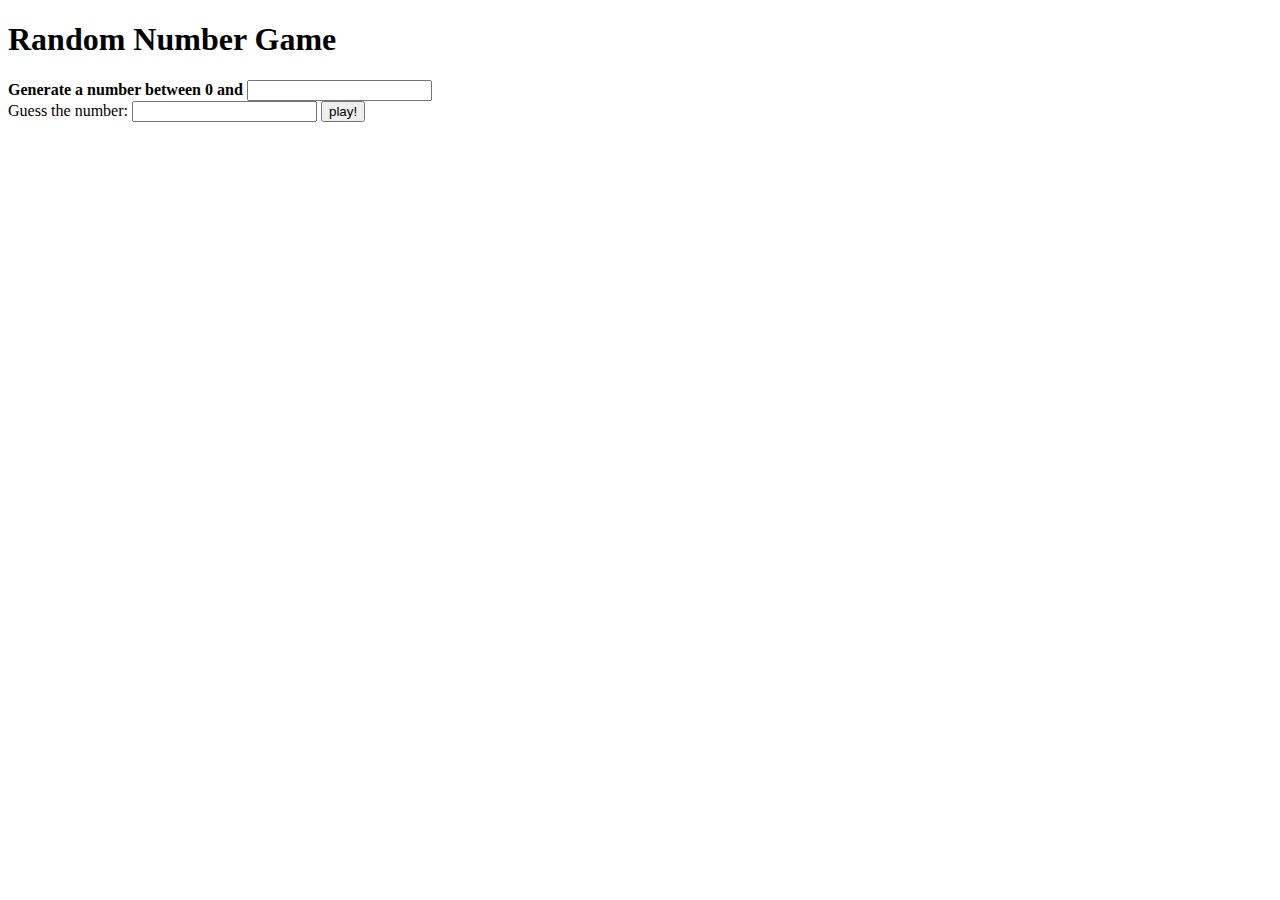
<file: index.html>
<!DOCTYPE html>
<html lang="en">
  <head>
    <meta charset="UTF-8" />
    <meta http-equiv="X-UA-Compatible" content="IE=edge" />
    <meta name="viewport" content="width=device-width, initial-scale=1.0" />
    <title>Document</title>
    <link rel="stylesheet" href="style.css" />
  </head>
  <body>
    <h1>Random Number Game</h1>
    <form class="form" action="">
      <span><b>Generate a number between 0 and</b></span>
      <input class="range" type="number" required /><br />
      <span>Guess the number:</span>
      <input class="num" type="number" />
      <input value="play!" type="submit" />
      <p id="say" class=""></p>
      <p class="result"></p>
    </form>

    <script src="app.js"></script>
  </body>
</html>
</file>
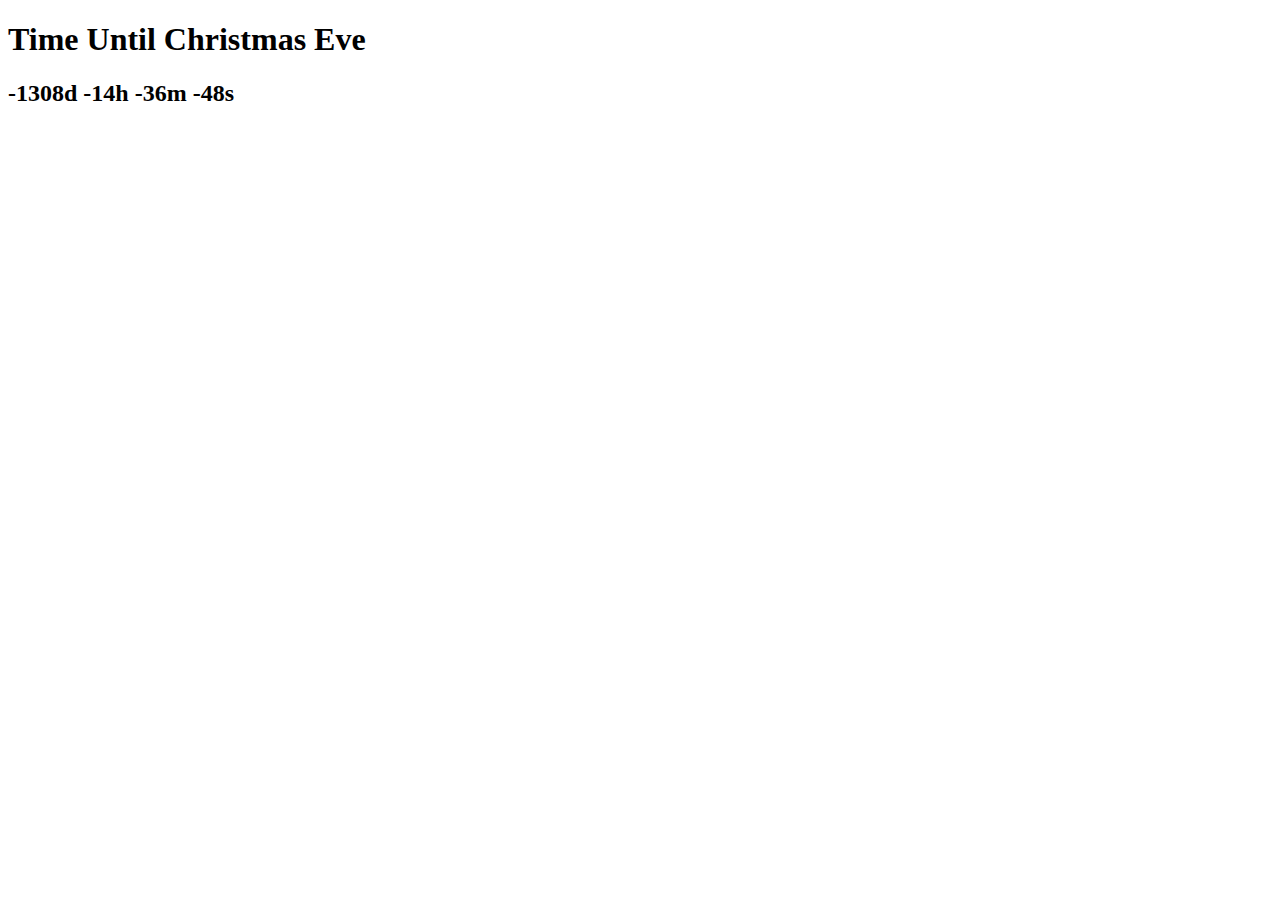
<file: clock.html>
<!DOCTYPE html>
<html lang="en">
  <head>
    <meta charset="UTF-8" />
    <meta http-equiv="X-UA-Compatible" content="IE=edge" />
    <meta name="viewport" content="width=device-width, initial-scale=1.0" />
    <title>Document</title>
  </head>
  <body>
    <h1>Time Until Christmas Eve</h1>
    <h2 id="clock"></h2>
  </body>
  <script src="clock.js"></script>
</html>
</file>
<file: style.css>
.result {
  font-weight: 600;
}
p {
  margin: 1px;
}
</file>
